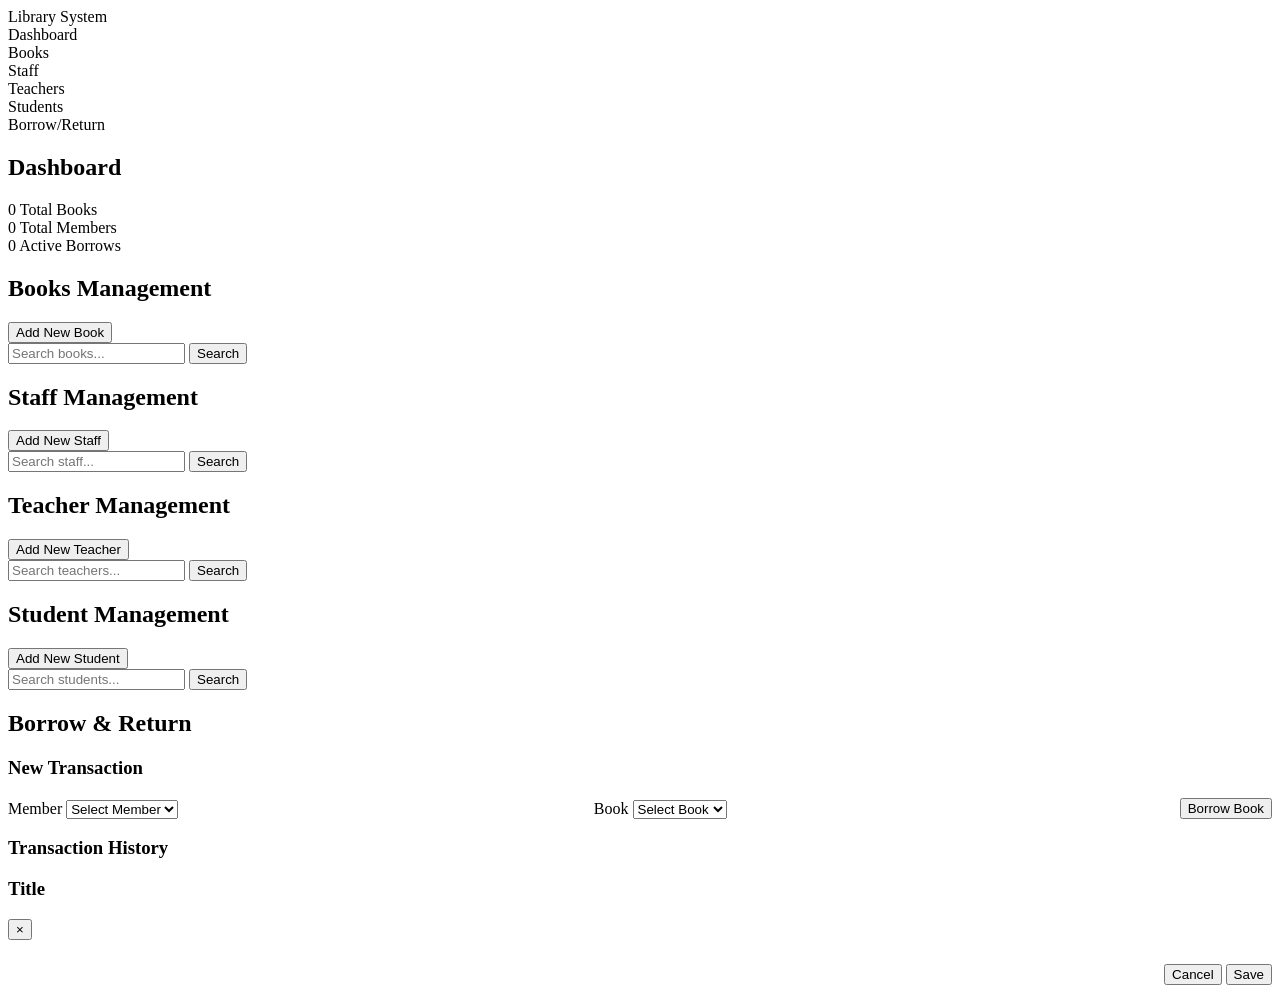
<file: index.html>
<!DOCTYPE html>
<html>
<head>
  <base target="_top">
  <?!= include('css'); ?>
</head>
<body>

<nav>
  <div class="nav-brand">Library System</div>
  <div class="nav-links">
    <div class="nav-item active" onclick="showPage('dashboard')">Dashboard</div>
    <div class="nav-item" onclick="showPage('books')">Books</div>
    <div class="nav-item" onclick="showPage('staff')">Staff</div>
    <div class="nav-item" onclick="showPage('teachers')">Teachers</div>
    <div class="nav-item" onclick="showPage('students')">Students</div>
    <div class="nav-item" onclick="showPage('borrow-return')">Borrow/Return</div>
  </div>
</nav>

<div class="container">

  <div id="dashboard" class="page active">
    <div class="header-actions">
      <h2>Dashboard</h2>
    </div>
    <div class="grid">
      <div class="stat-card">
        <span class="stat-value" id="stat-books">0</span>
        <span class="stat-label">Total Books</span>
      </div>
      <div class="stat-card">
        <span class="stat-value" id="stat-members">0</span>
        <span class="stat-label">Total Members</span>
      </div>
      <div class="stat-card">
        <span class="stat-value" id="stat-borrows">0</span>
        <span class="stat-label">Active Borrows</span>
      </div>
    </div>
  </div>

  <div id="books" class="page">
    <div class="header-actions">
      <h2>Books Management</h2>
      <button class="btn btn-primary" onclick="openModal('BOOK', 'add')">Add New Book</button>
    </div>
    <div class="search-bar">
      <input type="text" id="search-book" placeholder="Search books...">
      <button class="btn btn-secondary" onclick="search('BOOK')">Search</button>
    </div>
    <div id="table-book"></div>
  </div>

  <div id="staff" class="page">
    <div class="header-actions">
      <h2>Staff Management</h2>
      <button class="btn btn-primary" onclick="openModal('ADMIN', 'add')">Add New Staff</button>
    </div>
    <div class="search-bar">
      <input type="text" id="search-admin" placeholder="Search staff...">
      <button class="btn btn-secondary" onclick="search('ADMIN')">Search</button>
    </div>
    <div id="table-admin"></div>
  </div>

  <div id="teachers" class="page">
    <div class="header-actions">
      <h2>Teacher Management</h2>
      <button class="btn btn-primary" onclick="openModal('MEMBER', 'add', null, 'teacher')">Add New Teacher</button>
    </div>
    <div class="search-bar">
      <input type="text" id="search-teachers" placeholder="Search teachers...">
      <button class="btn btn-secondary" onclick="search('MEMBER', 'teacher')">Search</button>
    </div>
    <div id="table-teachers"></div>
  </div>

  <div id="students" class="page">
    <div class="header-actions">
      <h2>Student Management</h2>
      <button class="btn btn-primary" onclick="openModal('MEMBER', 'add', null, 'student')">Add New Student</button>
    </div>
    <div class="search-bar">
      <input type="text" id="search-students" placeholder="Search students...">
      <button class="btn btn-secondary" onclick="search('MEMBER', 'student')">Search</button>
    </div>
    <div id="table-students"></div>
  </div>

  <div id="borrow-return" class="page">
    <div class="header-actions">
      <h2>Borrow & Return</h2>
    </div>

    <div class="card">
      <h3>New Transaction</h3>
      <form id="borrow-form" onsubmit="handleBorrow(event)" style="margin-top: 1rem; display: flex; gap: 1rem; align-items: flex-end;">
        <div style="flex: 1;">
            <label>Member</label>
            <select id="borrow-member" required>
                <option value="">Select Member</option>
            </select>
        </div>
        <div style="flex: 1;">
            <label>Book</label>
            <select id="borrow-book" required>
                <option value="">Select Book</option>
            </select>
        </div>
        <button type="submit" class="btn btn-primary">Borrow Book</button>
      </form>
    </div>

    <h3>Transaction History</h3>
    <div id="table-borrow"></div>
  </div>

</div>

<div id="modal" class="modal-overlay hidden">
  <div class="modal-content">
    <div class="modal-header">
      <h3 id="modal-title">Title</h3>
      <button class="close-modal" onclick="closeModal()">&times;</button>
    </div>
    <form id="dynamic-form"></form>
    <div style="margin-top: 1.5rem; text-align: right;">
        <button type="button" class="btn btn-secondary" onclick="closeModal()">Cancel</button>
        <button type="submit" form="dynamic-form" class="btn btn-primary">Save</button>
    </div>
  </div>
</div>

<?!= include('js'); ?>
</body>
</html>
</file>
